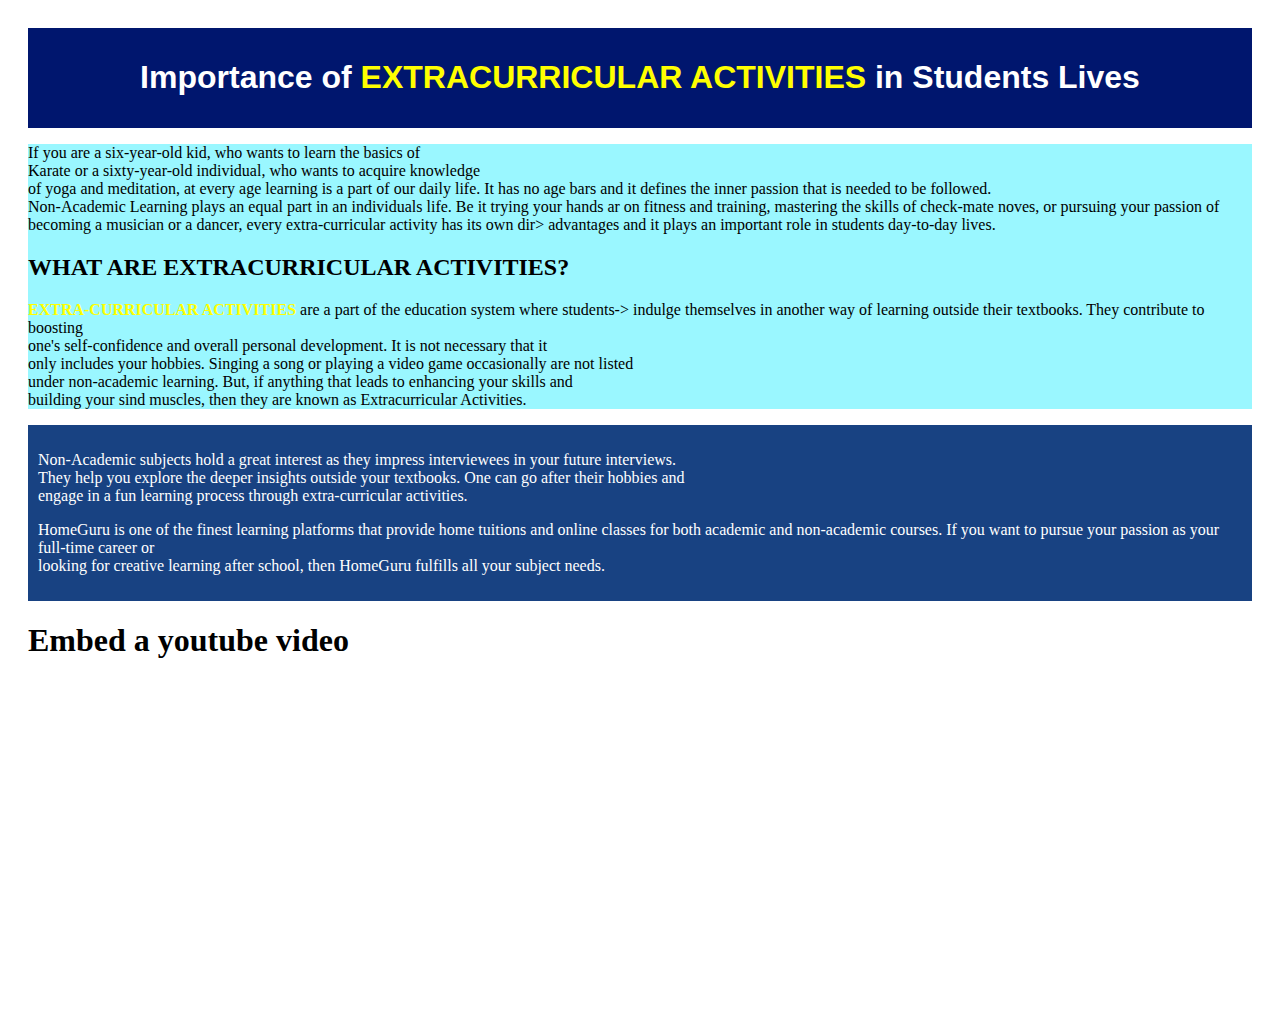
<file: 18nov.html>
<!DOCTYPE html>

<html lang="en">

<head>

    <title>gsyte5</title>

    <link rel="stylesheet" href="18nov.css">

</head>

<body>
<div class="header">
<h1>Importance of <span class="bold">Extracurricular Activities</span> in Students Lives</h1>
</div>

<div class="content">
<p>If you are a six-year-old kid, who wants to learn the basics of <br>
Karate or a sixty-year-old individual, who wants to acquire knowledge <br>
of yoga and meditation, at every age learning is a part of our daily life.

It has no age bars and it defines the inner passion that is needed to be followed. <br>

Non-Academic Learning plays an equal part in an individuals life.
Be it trying your hands ar on fitness and training, mastering the skills of check-mate noves,
or pursuing your passion of <br> becoming a musician or a dancer, 
every extra-curricular activity has its own dir> advantages and it plays an important role in students day-to-day lives. </p>

<h2>WHAT ARE EXTRACURRICULAR ACTIVITIES?</h2>

<p><span class="bold">Extra-Curricular Activities</span> are a part of the education system where students-> indulge themselves in another way of learning outside their textbooks. 
  They contribute to boosting<br> one's self-confidence and overall personal development. It is not necessary that it <br>
  only includes your hobbies. Singing a song or playing a video game occasionally are not listed <br> under non-academic learning.
  But, if anything that leads to enhancing your skills and <br> building your sind muscles, then they are known as Extracurricular Activities. </p>

</div>

<div class="footer">

<p>Non-Academic subjects hold a great interest as they impress interviewees in your future interviews.
<br> They help you explore the deeper insights outside your textbooks. One can go after their hobbies and 
<br> engage in a fun learning process through extra-curricular activities. </p>

<p>HomeGuru is one of the finest learning platforms that provide home tuitions and online classes for both academic and non-academic courses. 
  If you want to pursue your passion as your full-time career or <br> looking for creative learning after school, then HomeGuru fulfills all your subject needs. </p>

</div>
<h1>Embed a youtube video</h1>

<iframe width="560" height="315" src="https://www.youtube.com/watch?v=t0Q2otsqC4I" title="YouTube video player" frameborder="0" allow="accelerometer; autoplay; clipboard-write; encrypte">

<h1>Google map</h1>

<iframe src="https://www.google.com/maps/d/viewer?mid=1neu25osqIVAiUM4Ac_DJTTgG9Ck&hl=en&ll=29.78492499999999%2C-95.360981&z=17">


</body>

</html>
</file>
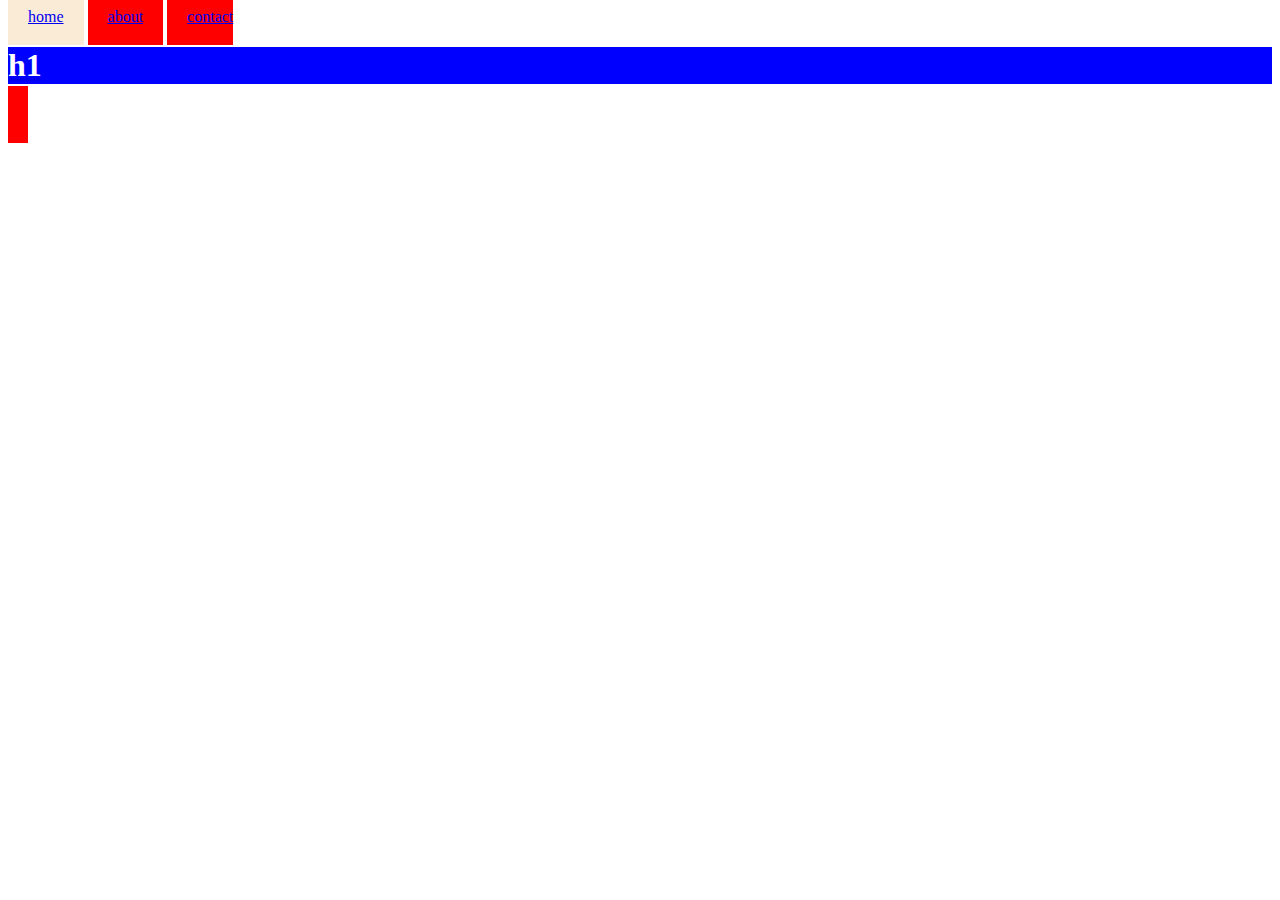
<file: Butuleac4.html>
<!DOCTYPE html>

<html lang="en">

<head>

<title>Document</title>

<link rel="stylesheet" href="Butuleac4.css">

<body>

<div class="nav-bar">

<a href="#">home</a>

<a href="#">about</a>

<a href="#">contact <h1>h1</h1>

</a>

</div>

</body>

</html>
</file>
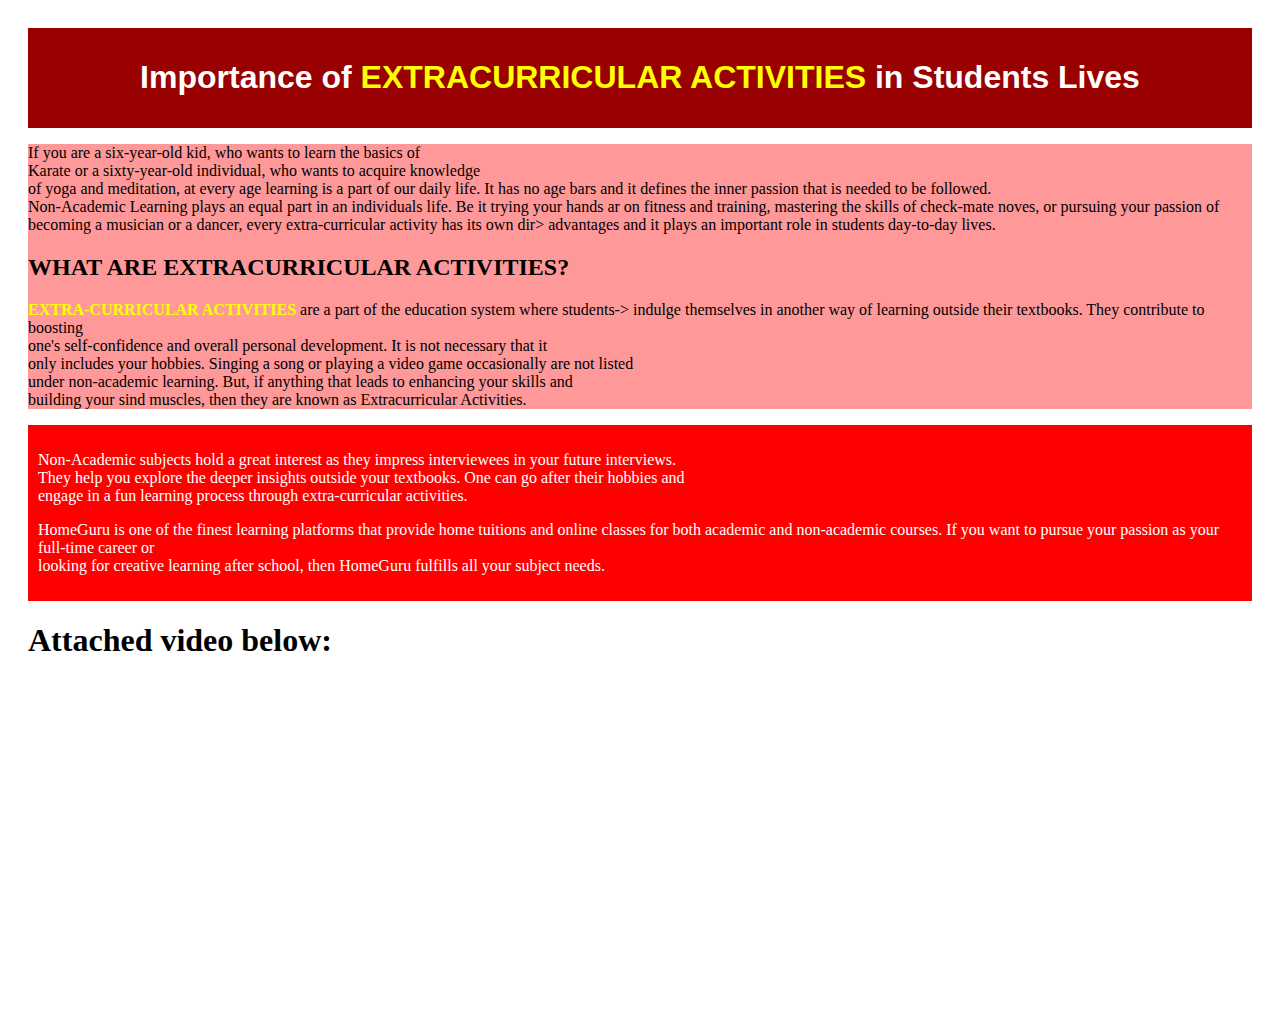
<file: Butuleac5.html>
<!DOCTYPE html>

<html lang="en">

<head>

    <title>iwalkwithastickiwalkwithagun</title>

    <link rel="stylesheet" href="Butuleac5.css">

</head>

<body>
<div class="header">
<h1>Importance of <span class="bold">Extracurricular Activities</span> in Students Lives</h1>
</div>

<div class="content">
<p>If you are a six-year-old kid, who wants to learn the basics of <br>
Karate or a sixty-year-old individual, who wants to acquire knowledge <br>
of yoga and meditation, at every age learning is a part of our daily life.

It has no age bars and it defines the inner passion that is needed to be followed. <br>

Non-Academic Learning plays an equal part in an individuals life.
Be it trying your hands ar on fitness and training, mastering the skills of check-mate noves,
or pursuing your passion of <br> becoming a musician or a dancer, 
every extra-curricular activity has its own dir> advantages and it plays an important role in students day-to-day lives. </p>

<h2>WHAT ARE EXTRACURRICULAR ACTIVITIES?</h2>

<p><span class="bold">Extra-Curricular Activities</span> are a part of the education system where students-> indulge themselves in another way of learning outside their textbooks. 
  They contribute to boosting<br> one's self-confidence and overall personal development. It is not necessary that it <br>
  only includes your hobbies. Singing a song or playing a video game occasionally are not listed <br> under non-academic learning.
  But, if anything that leads to enhancing your skills and <br> building your sind muscles, then they are known as Extracurricular Activities. </p>

</div>

<div class="footer">

<p>Non-Academic subjects hold a great interest as they impress interviewees in your future interviews.
<br> They help you explore the deeper insights outside your textbooks. One can go after their hobbies and 
<br> engage in a fun learning process through extra-curricular activities. </p>

<p>HomeGuru is one of the finest learning platforms that provide home tuitions and online classes for both academic and non-academic courses. 
  If you want to pursue your passion as your full-time career or <br> looking for creative learning after school, then HomeGuru fulfills all your subject needs. </p>

</div>
<h1>Attached video below:</h1>

<iframe width="560" height="315" src="https://www.youtube.com/watch?v=ohbHezuf430&pp=ygUoaW1wb3J0YW5jZSBvZiBleHRyYWN1cnJpY3VsYXIgYWN0aXZpdGllcw%3D%3D" title="YouTube video player" frameborder="0" allow="accelerometer; autoplay; clipboard-write; encrypte">

<h1>Google map</h1>

<iframe src="https://www.google.com/maps/d/viewer?mid=1neu25osqIVAiUM4Ac_DJTTgG9Ck&hl=en&ll=29.78492499999999%2C-95.360981&z=17">


</body>

</html>
</file>
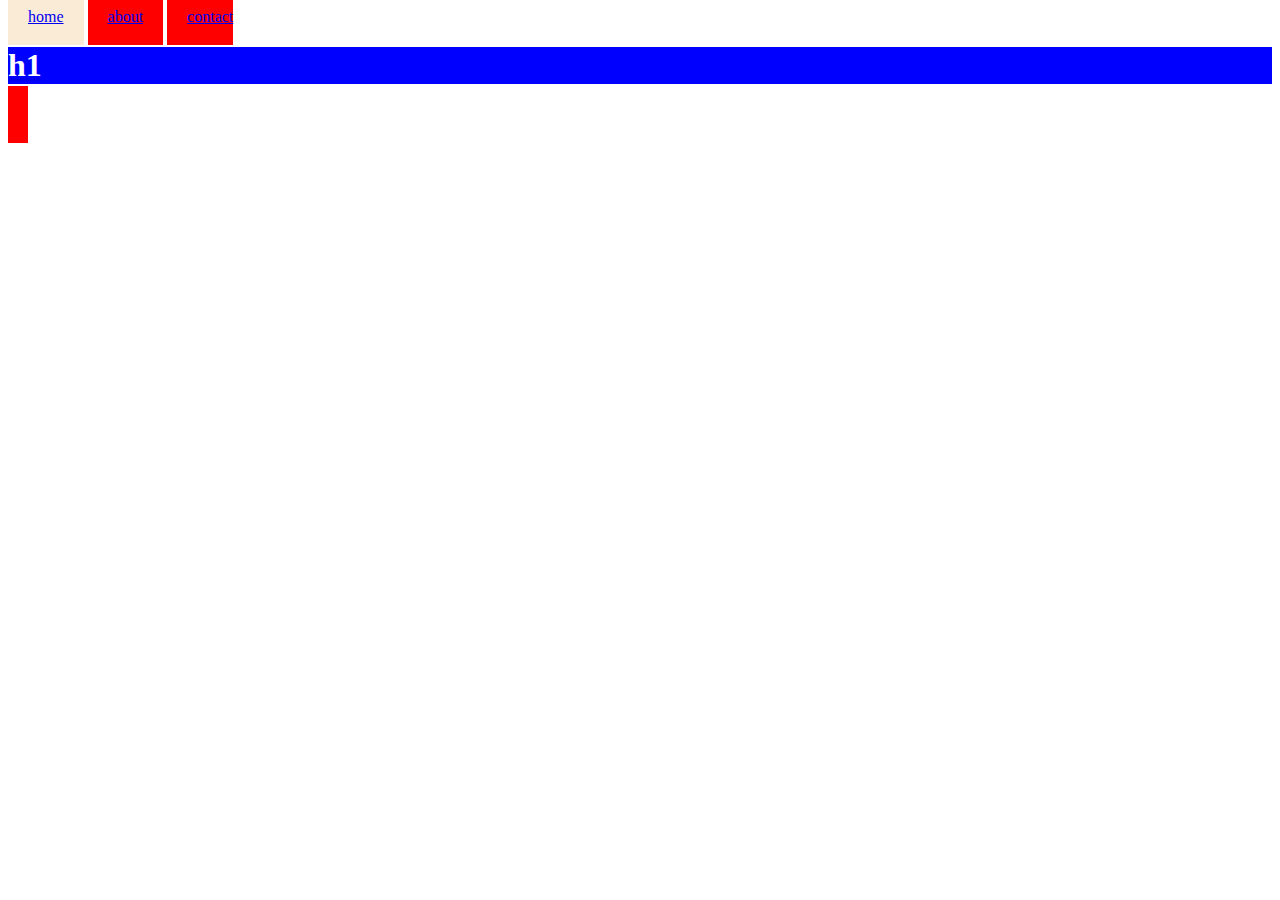
<file: doci.html>
<!DOCTYPE html>

<html lang="en">

<head>

<title>Document</title>

<link rel="stylesheet" href="doci.css">

<body>

<div class="nav-bar">

<a href="#">home</a>

<a href="#">about</a>

<a href="#">contact <h1>h1</h1>

</a>

</div>

</body>

</html>
</file>
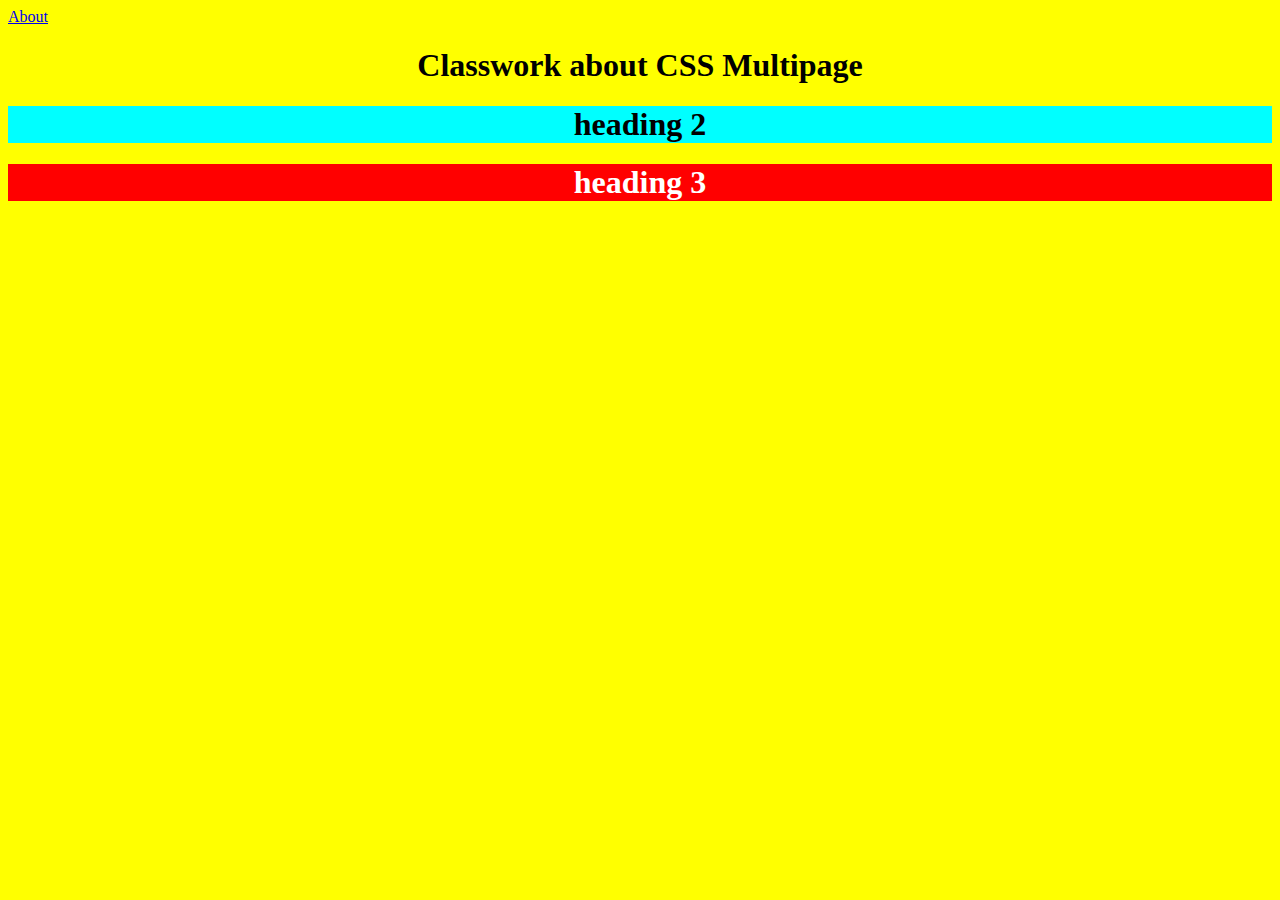
<file: Untitled-1.html>
<!DOCTYPE html>

<html lang="en">

<head>

    <title>miau</title>

    <link rel="stylesheet" href="body.css">

</head>

<body>

    <a href="Untitled-2.html">About</a>

    <h1>Classwork about CSS Multipage</h1>

    <h1 class="head1">heading 2</h1>

    <h1 id="head2">heading 3</h1>

</body>

</html>
</file>
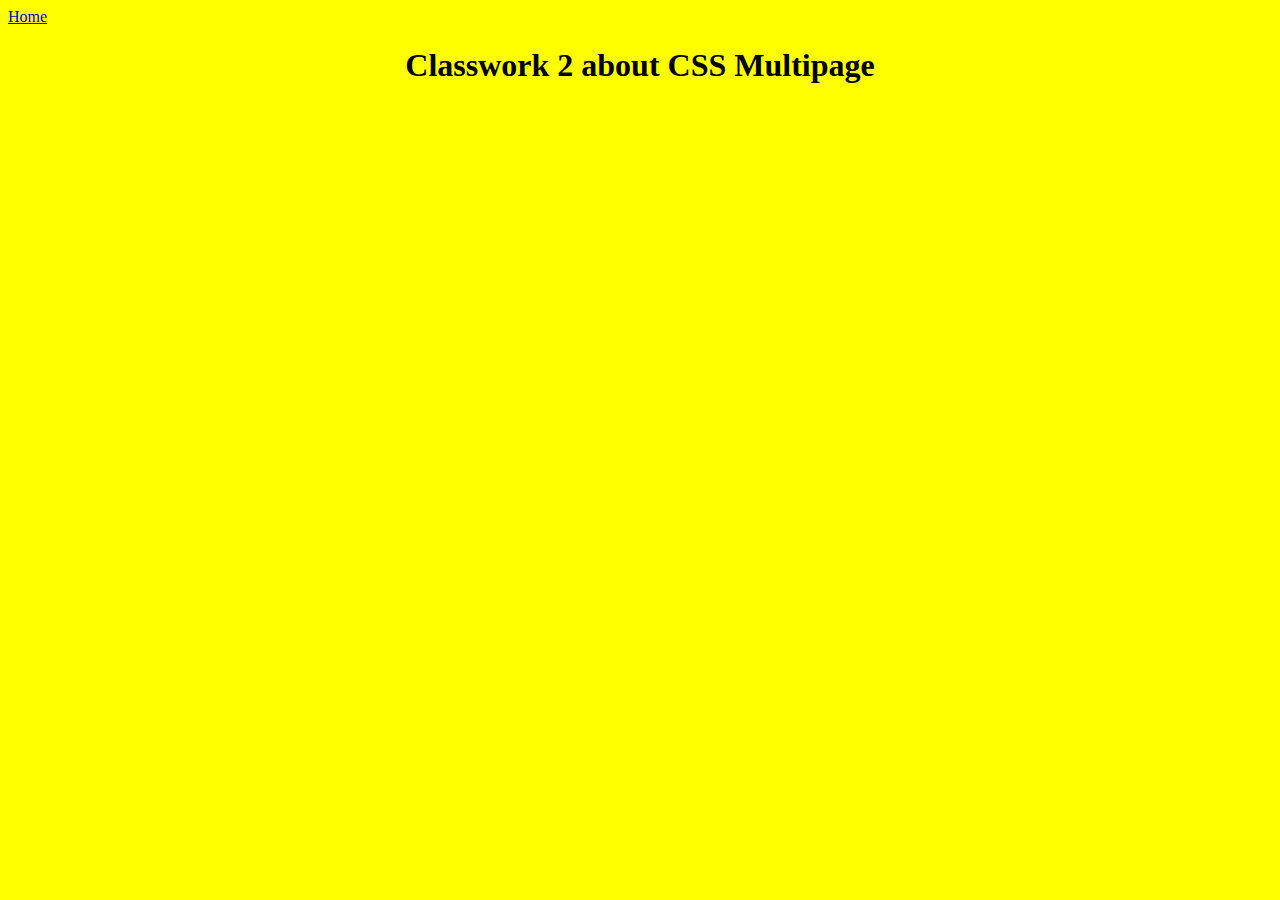
<file: Untitled-2.html>
<!DOCTYPE html>

<html lang="en">

<head>

    <title>dhguigh</title>

    <link rel="stylesheet" href="body.css">

</head>

<body>

    <a href="Untitled-1.html">Home</a>

    <h1>Classwork 2 about CSS Multipage</h1>

</body>

</html>
</file>
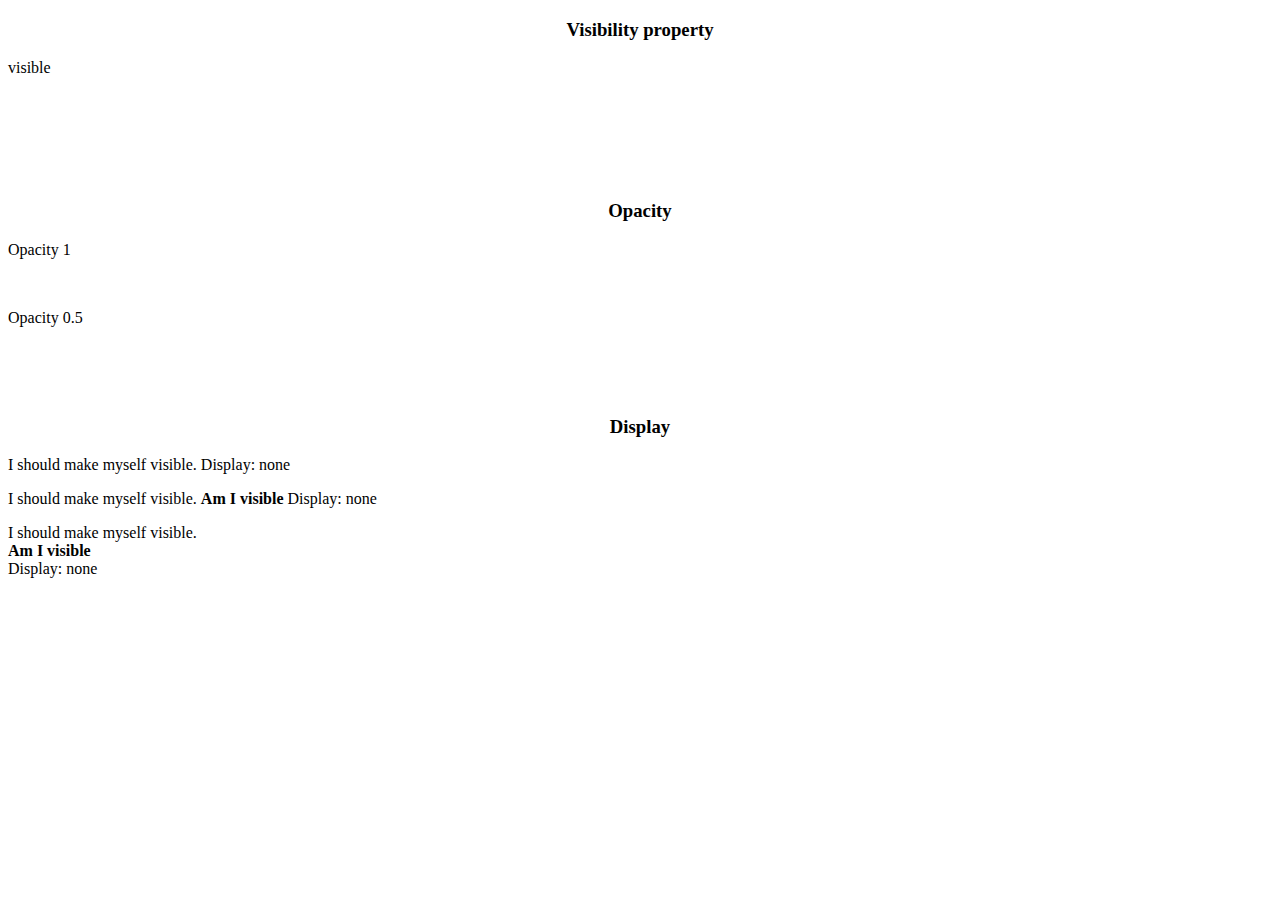
<file: vis.html>
<!DOCTYPE html>

<html lang="en">

<head>

<meta charset="UTF-8">

<meta name="viewport" content="width=device-width, initial-scale=1.0">

<title>Visibility</title>

<link rel="stylesheet" href="vis.css">

</head>

<body>

<h3>Visibility property</h3>

<p class="visible">visible</p>

<p class="hidden">hidden</p>

<br><br><br>

<h3>Opacity</h3>

<p class="op_1">Opacity 1</p>

<p class="op_0">Opacity 0</p>

<p class="op_0.5">Opacity 0.5</p>

<br><br><br>

<h3>Display</h3>

<p>I should make myself visible. <span class="none">Am I visible</span> Display: none </p>

<p>I should make myself visible. <span class="inline">Am I visible</span> Display: none </p>


<p>I should make myself visible. <span class="block">Am I visible</span> Display: none </p>
</body>
</html>
</file>
<file: 18nov.css>
body {

padding: 20px;
}
.header {

background-color: rgb(0, 22, 110);

font-family: Verdana, Geneva, Tahoma, sans-serif;

font-weight: 100;

text-align: center;

padding: 10px;

color: white;

margin-bottom: 10px;
}
.content{

background: #9af7ff;

font-family: 'Lucida Sans', 'Lucida Sans Regular', 'Lucida;

padding: 10px;

margin-bottom: 10px;
}
.footer {

background: #184282;

color: white;

padding: 10px;
}
.bold {

text-transform: uppercase;

font-weight: 900;

color: yellow;
}
</file>
<file: Butuleac4.css>
div a {

background-color: antiquewhite;

padding: 20px;

}

a > h1 {

background-color: blue;

color: white;

}

a + a {

background-color: red;

}
</file>
<file: Butuleac5.css>
body {

padding: 20px;
}
.header {

background-color: rgb(153, 0, 0);

font-family: Verdana, Geneva, Tahoma, sans-serif;

font-weight: 100;

text-align: center;

padding: 10px;

color: white;

margin-bottom: 10px;
}
.content{

background: #FF9999;

font-family: 'Lucida Sans', 'Lucida Sans Regular', 'Lucida;

padding: 10px;

margin-bottom: 10px;
}
.footer {

background: #FF0000;

color: white;

padding: 10px;
}
.bold {

text-transform: uppercase;

font-weight: 900;

color: yellow;
}
</file>
<file: doci.css>
div a {

background-color: antiquewhite;

padding: 20px;

}

a > h1 {

background-color: blue;

color: white;

}

a + a {

background-color: red;

}
</file>
<file: body.css>
body {
    background-color: yellow;
}

h1 {
    text-align: center;
}

.head1 {
    background-color: aqua;
}

#head2 {
    background-color: red;
    color: white;
}
</file>
<file: vis.css>
.visible

{

visibility: visible;

}

.hidden {

visibility: hidden;

}



.op_1 { opacity: 1;

}

.op_0 { opacity: 0;

}

.op_05 { opacity: 0.5;

}

/* Display */

.none { display: none;

font-weight: bold;

}

.inline {

display: inline;
font-weight: bold;

}



.block { display: block; font-weight: bold;

}

h3 {

background-color: I aquamarine;

text-align: center;

}
</file>
